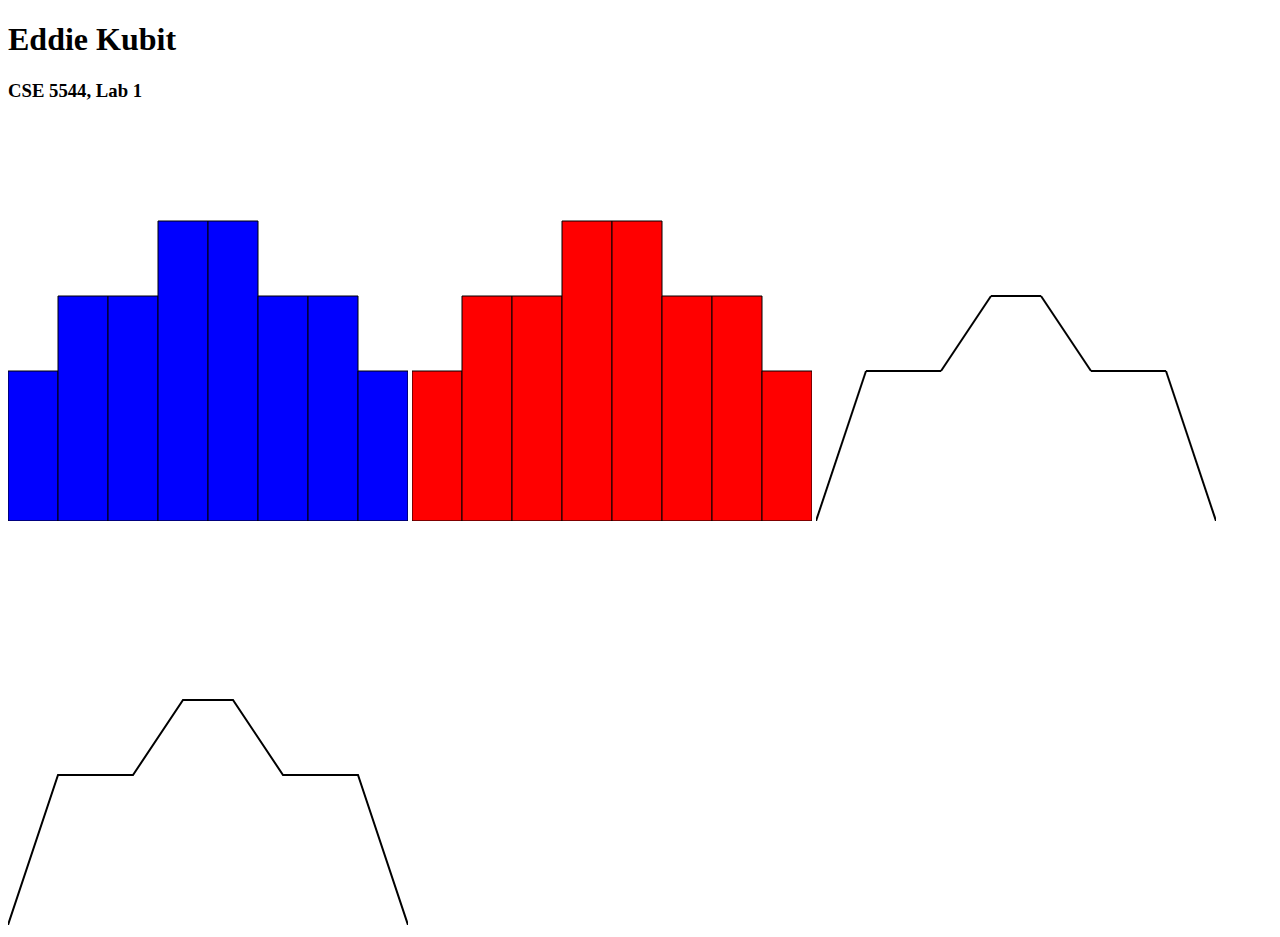
<file: lab1/index.html>
<!DOCTYPE html>
<html lang="en">
    <head>
        <meta charset="UTF-8">
        <meta name="viewport" content="width=device-width, initial-scale=1.0">
        <title>Kubit Lab 1</title>
        <link rel="stylesheet" href="styles.css">
    </head>

    <body>
        <h1>Eddie Kubit</h1>
        <h3>CSE 5544, Lab 1</h3>

        <svg width="400" height="400" id="blue_bar_chart">
            <polygon class="blue_rect" points="0,400 50,400 50,250 0,250"></polygon>

            <polygon class="blue_rect" points="50,400 100,400 100,175 50,175"></polygon>

            <polygon class="blue_rect" points="100,400 150,400 150,175 100,175"></polygon>

            <polygon class="blue_rect" points="150,400 200,400 200,100 150,100"></polygon>
        
            <polygon class="blue_rect" points="200,400 250,400 250,100 200,100"></polygon>

            <polygon class="blue_rect" points="250,400 300,400 300,175 250,175"></polygon>
        
            <polygon class="blue_rect" points="300,400 350,400 350,175 300,175"></polygon>

            <polygon class="blue_rect" points="350,400 400,400 400,250 350,250"></polygon>
        </svg>

        <svg width="400" height="400" id="red_bar_chart">
            <polygon class="red_rect" points="0,400 50,400 50,250 0,250"></polygon>

            <polygon class="red_rect" points="50,400 100,400 100,175 50,175"></polygon>

            <polygon class="red_rect" points="100,400 150,400 150,175 100,175"></polygon>

            <polygon class="red_rect" points="150,400 200,400 200,100 150,100"></polygon>
        
            <polygon class="red_rect" points="200,400 250,400 250,100 200,100"></polygon>

            <polygon class="red_rect" points="250,400 300,400 300,175 250,175"></polygon>
        
            <polygon class="red_rect" points="300,400 350,400 350,175 300,175"></polygon>

            <polygon class="red_rect" points="350,400 400,400 400,250 350,250"></polygon>
        </svg>

        <svg width="400" height="400" id="line_line_chart">
            <line x1="0" y1="400" x2="50" y2="250"></line>
            <line x1="50" y1="250" x2="125" y2="250"></line>
            <line x1="125" y1="250" x2="175" y2="175"></line>
            <line x1="175" y1="175" x2="225" y2="175"></line>
            <line x1="225" y1="175" x2="275" y2="250"></line>
            <line x1="275" y1="250" x2="350" y2="250"></line>
            <line x1="350" y1="250" x2="400" y2="400"></line>
        </svg>

        <svg width="400" height="400" id="path_line_chart">
            <path d="
                M 0,400
                l 50,-150
                h 75
                l 50,-75
                h 50
                l 50,75
                h 75
                l 50,150
                ">
            </path>
            
        </svg>
    </body>
</html>
</file>
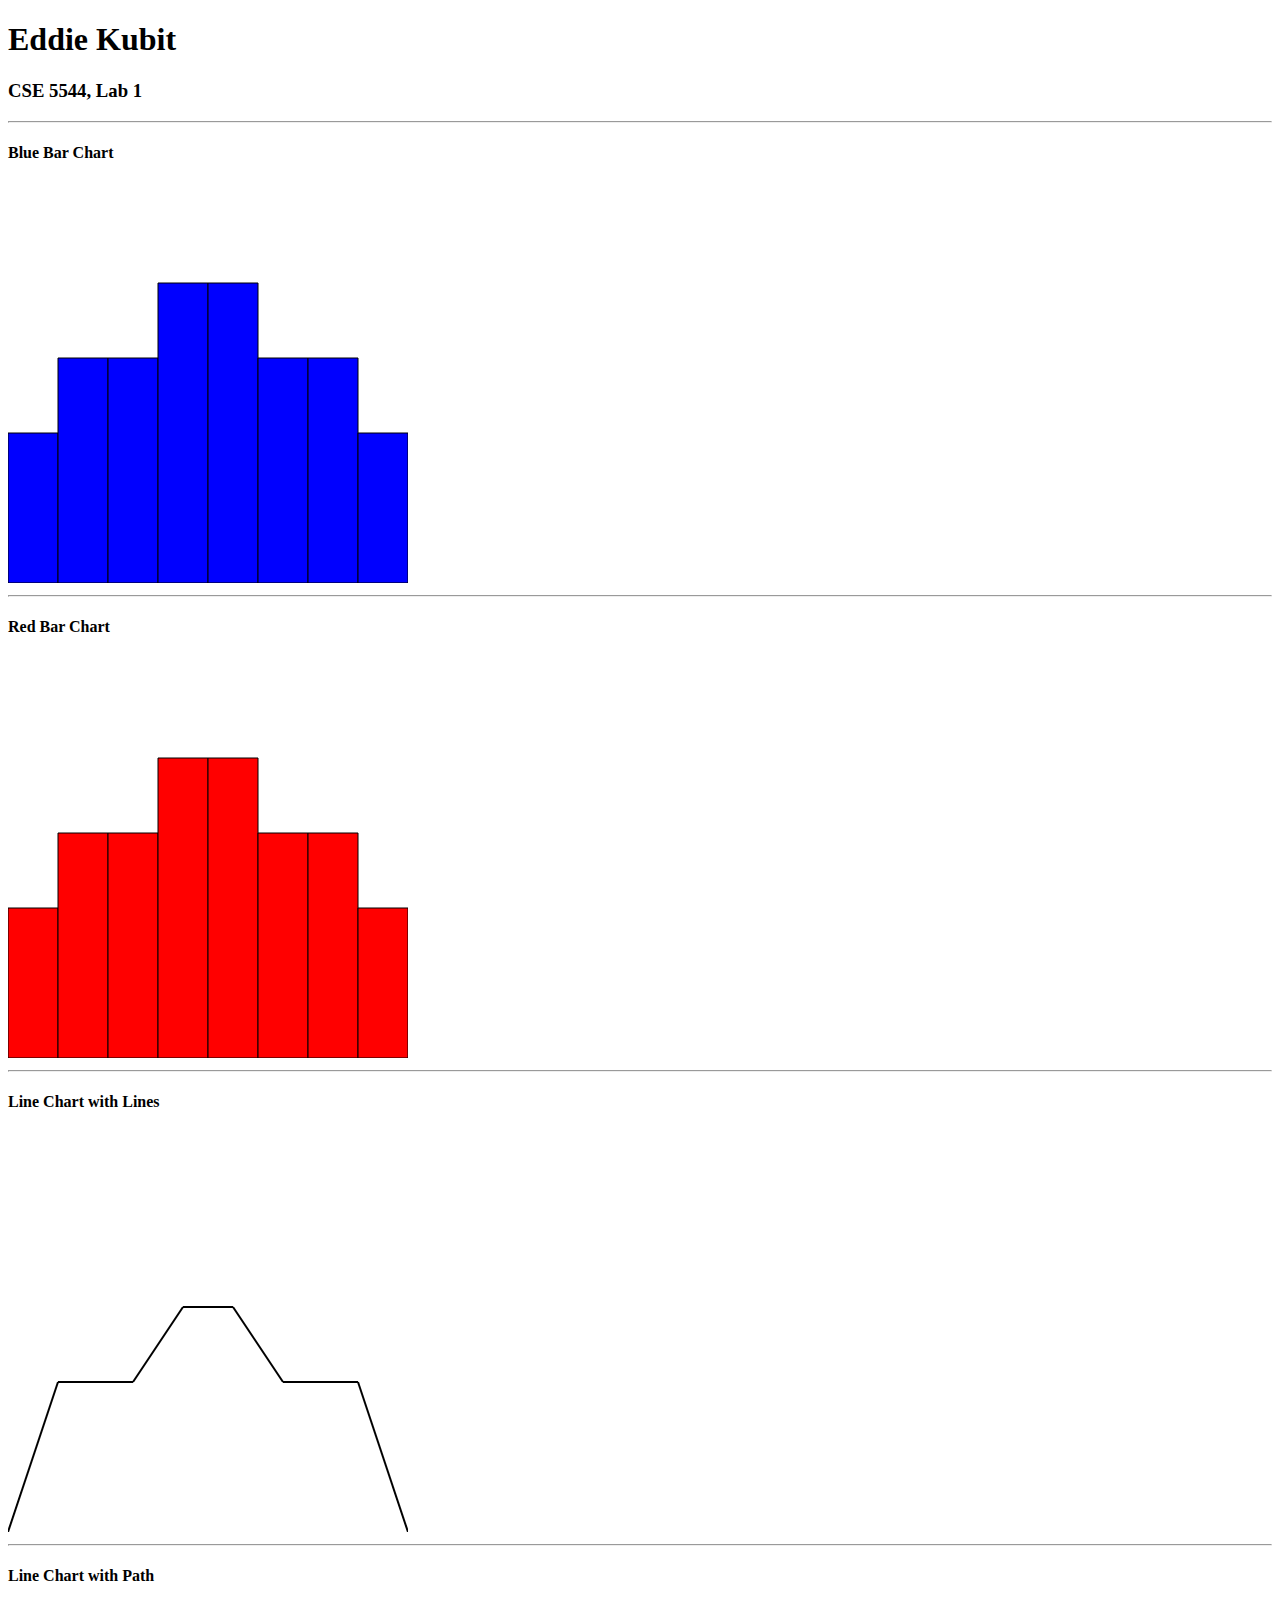
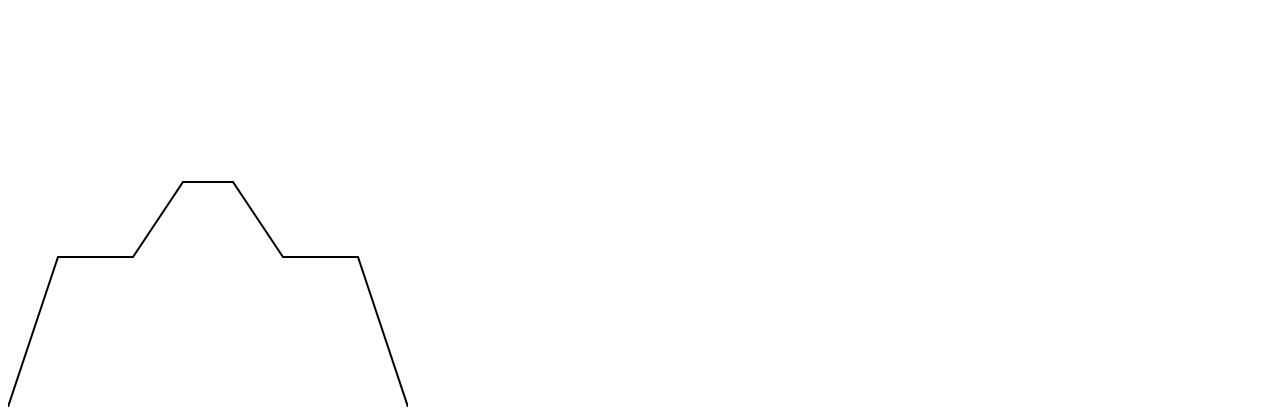
<file: lab1/cse5544.kubit.7.lab1.html>
<!DOCTYPE html>
<html lang="en">
    <head>
        <meta charset="UTF-8">
        <meta name="viewport" content="width=device-width, initial-scale=1.0">
        <title>Kubit Lab 1</title>
        <link rel="stylesheet" href="styles.css">
    </head>

    <body>
        <h1>Eddie Kubit</h1>
        <h3>CSE 5544, Lab 1</h3>
        <hr>
        <h4>Blue Bar Chart</h4>
        <svg width="400" height="400" id="blue_bar_chart">
            <polygon class="blue_rect" points="0,400 50,400 50,250 0,250"></polygon>

            <polygon class="blue_rect" points="50,400 100,400 100,175 50,175"></polygon>

            <polygon class="blue_rect" points="100,400 150,400 150,175 100,175"></polygon>

            <polygon class="blue_rect" points="150,400 200,400 200,100 150,100"></polygon>
        
            <polygon class="blue_rect" points="200,400 250,400 250,100 200,100"></polygon>

            <polygon class="blue_rect" points="250,400 300,400 300,175 250,175"></polygon>
        
            <polygon class="blue_rect" points="300,400 350,400 350,175 300,175"></polygon>

            <polygon class="blue_rect" points="350,400 400,400 400,250 350,250"></polygon>
        </svg>

        <hr>
        <h4>Red Bar Chart</h4>
        <svg width="400" height="400" id="red_bar_chart">
            <polygon class="red_rect" points="0,400 50,400 50,250 0,250"></polygon>

            <polygon class="red_rect" points="50,400 100,400 100,175 50,175"></polygon>

            <polygon class="red_rect" points="100,400 150,400 150,175 100,175"></polygon>

            <polygon class="red_rect" points="150,400 200,400 200,100 150,100"></polygon>
        
            <polygon class="red_rect" points="200,400 250,400 250,100 200,100"></polygon>

            <polygon class="red_rect" points="250,400 300,400 300,175 250,175"></polygon>
        
            <polygon class="red_rect" points="300,400 350,400 350,175 300,175"></polygon>

            <polygon class="red_rect" points="350,400 400,400 400,250 350,250"></polygon>
        </svg>
        <hr>

        <h4>Line Chart with Lines</h4>
        <svg width="400" height="400" id="line_line_chart">
            <line x1="0" y1="400" x2="50" y2="250"></line>
            <line x1="50" y1="250" x2="125" y2="250"></line>
            <line x1="125" y1="250" x2="175" y2="175"></line>
            <line x1="175" y1="175" x2="225" y2="175"></line>
            <line x1="225" y1="175" x2="275" y2="250"></line>
            <line x1="275" y1="250" x2="350" y2="250"></line>
            <line x1="350" y1="250" x2="400" y2="400"></line>
        </svg>
        <hr>

        <h4>Line Chart with Path</h4>
        <svg width="400" height="400" id="path_line_chart">
            <path d="
                M 0,400
                l 50,-150
                h 75
                l 50,-75
                h 50
                l 50,75
                h 75
                l 50,150
                ">
            </path>
            
        </svg>
    </body>
</html>
</file>
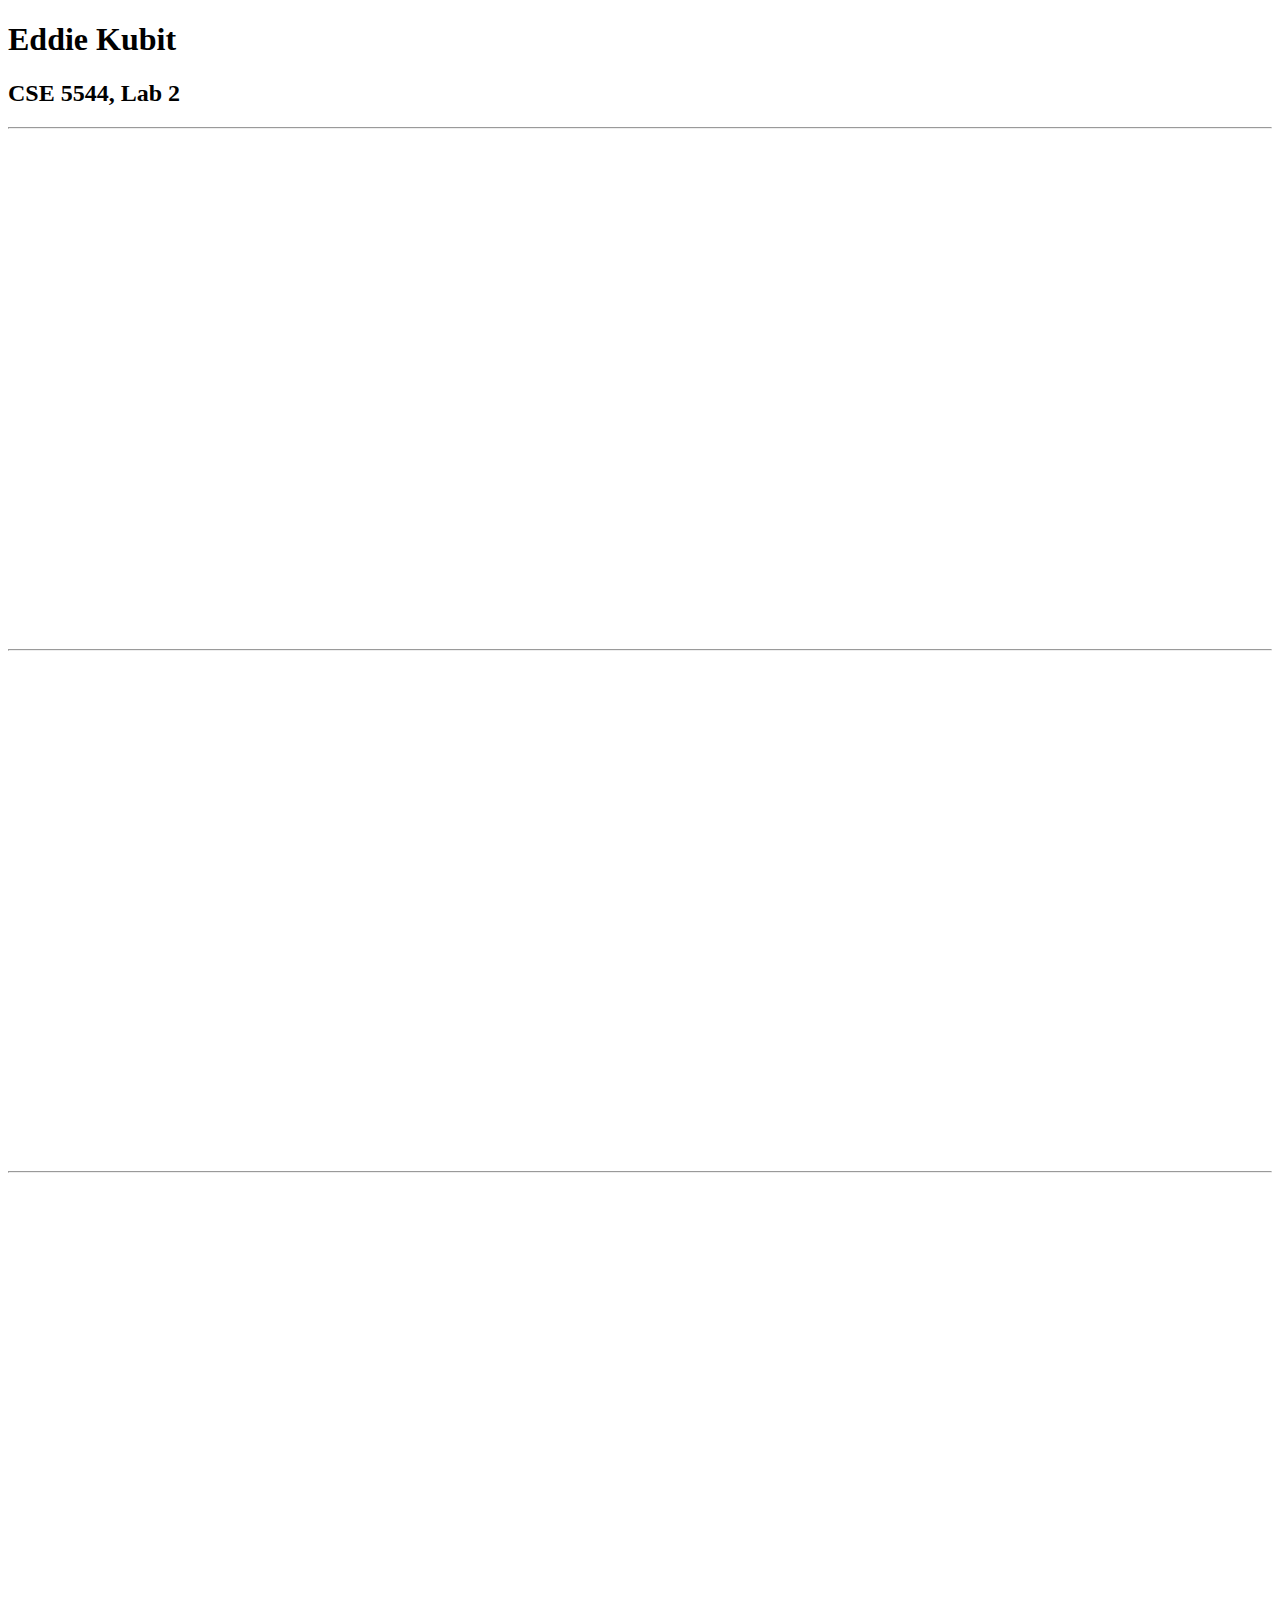
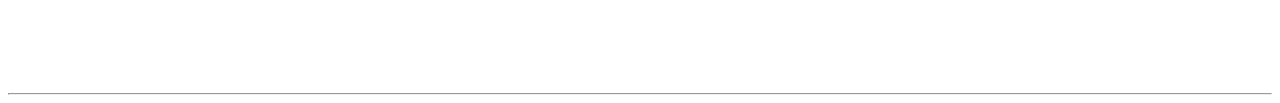
<file: lab2/lab2.kubit.7.html>
<!DOCTYPE html>
<html lang="en">
    <head>
        <meta charset="utf-8">
        <meta name="viewport" content="width=device-width, initial-scale=1.0">
        <title>Kubit Lab 2</title>
        <link rel="stylesheet" href="styles.css">
        <script src="http://d3js.org/d3.v7.min.js" charset="utf-8"></script>
    </head>
    <body>
        <h1>Eddie Kubit</h1>
        <h2>CSE 5544, Lab 2</h2>
        <hr/>

        <svg width='500' height='500' id="scatterplot_1"></svg>

        <hr/>

        <script src="script1.js"></script>

        <svg width='500' height='500' id="scatterplot_2"></svg>

        <script src="script2.js"></script>

        <hr/>

        <svg width="500" height="500" id="scatterplot_3"></svg>

        <script src="script3.js"></script>

        <hr/>
        
    </body>
</html>
</file>
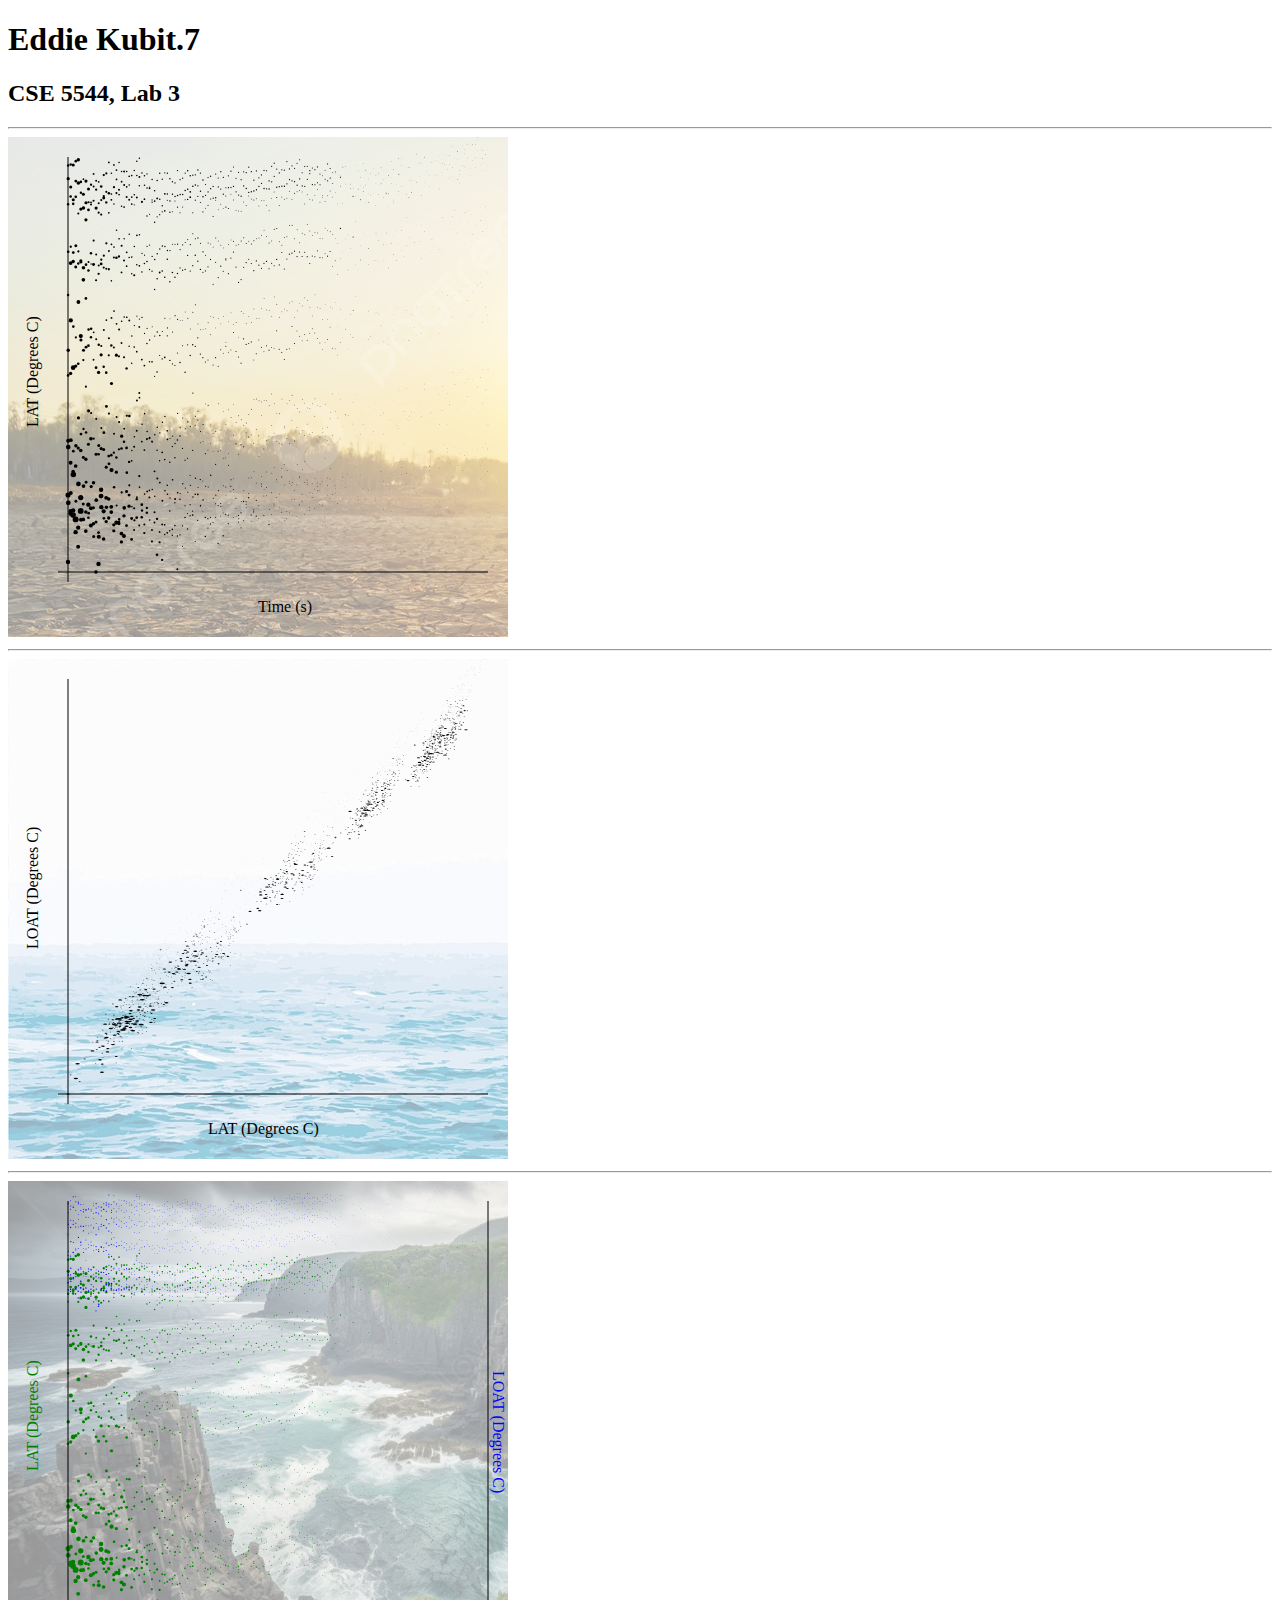
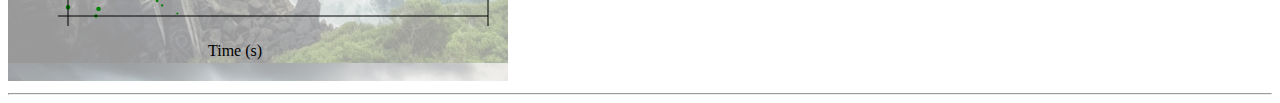
<file: lab3/lab3.kubit.7.html>
<!DOCTYPE html>
<html lang="en">
    <head>
        <meta charset="utf-8">
        <meta name="viewport" content="width=device-width, initial-scale=1.0">
        <title>Kubit Lab 2</title>
        <link rel="stylesheet" href="styles.css">
    </head>
    <body>
        <h1>Eddie Kubit.7</h1>
        <h2>CSE 5544, Lab 3</h2>
        <hr/>

        <svg width='500' height='500' id="scatterplot_1"></svg>

        <script type="module" src="script1.js"></script>

        <hr/>

        <svg width='500' height='500' id="scatterplot_2"></svg>

        <script type="module" src="script2.js"></script>

        <hr/>

        <svg width="500" height="500" id="scatterplot_3"></svg>

        <script type="module" src="script3.js"></script>

        <hr/>

    </body>
</html>
</file>
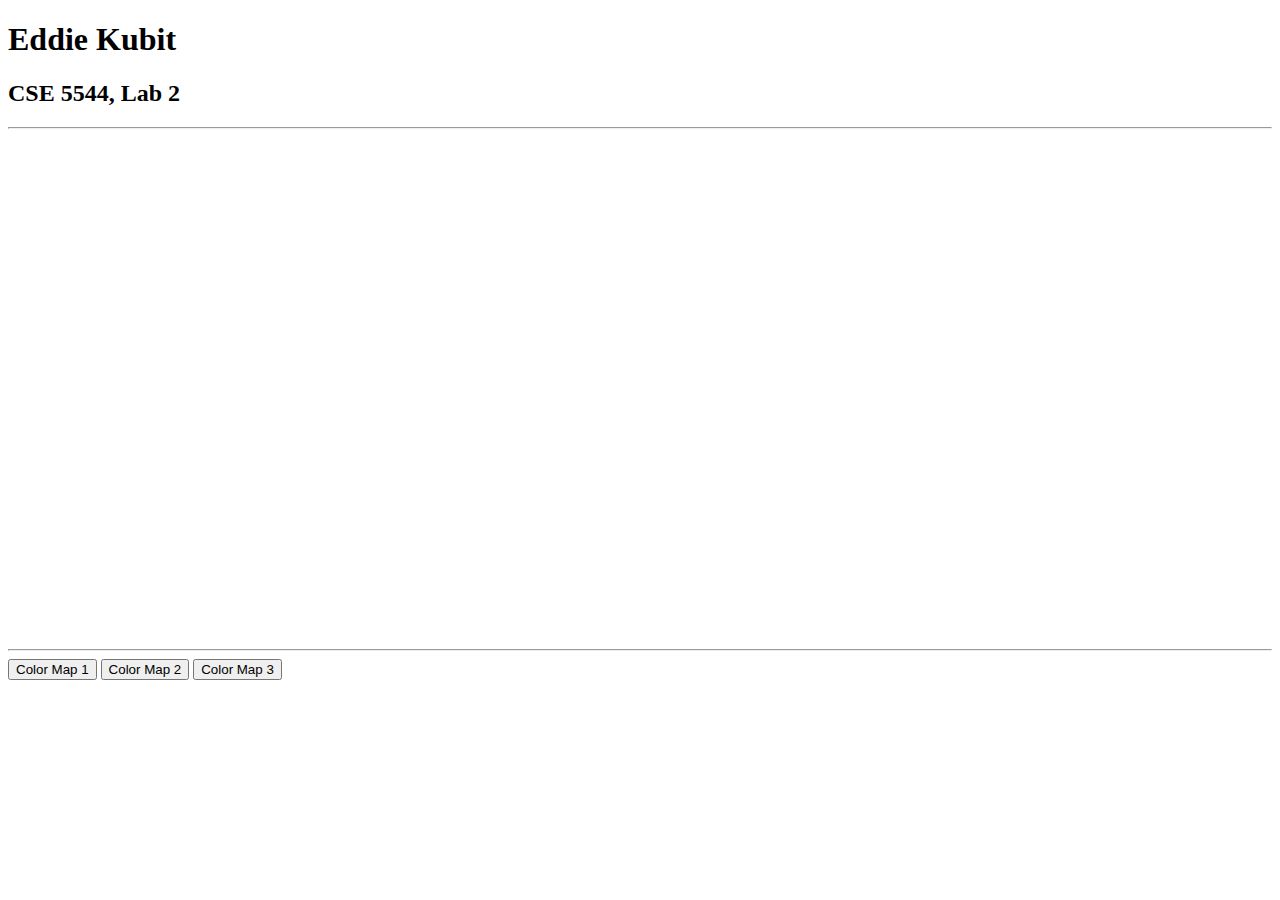
<file: lab4/lab4.kubit.7.html>
<!DOCTYPE html>
<html lang="en">
    <head>
        <meta charset="utf-8">
        <meta name="viewport" content="width=device-width, initial-scale=1.0">
        <title>Kubit Lab 2</title>
        <link rel="stylesheet" href="styles.css">
        <script src="http://d3js.org/d3.v7.min.js" charset="utf-8"></script>
    </head>
    <body>
        <h1>Eddie Kubit</h1>
        <h2>CSE 5544, Lab 2</h2>
        <hr/>

        <svg width='500' height='500' id="scatterplot_1"></svg>

        <hr/>

        <script src="script1.js"></script>

        <button onclick= "displayData(1)">Color Map 1</button>
        <button onclick = "displayData(2)">Color Map 2</button>
        <button onclick = "displayData(3)">Color Map 3</button>
    </body>
</html>
</file>
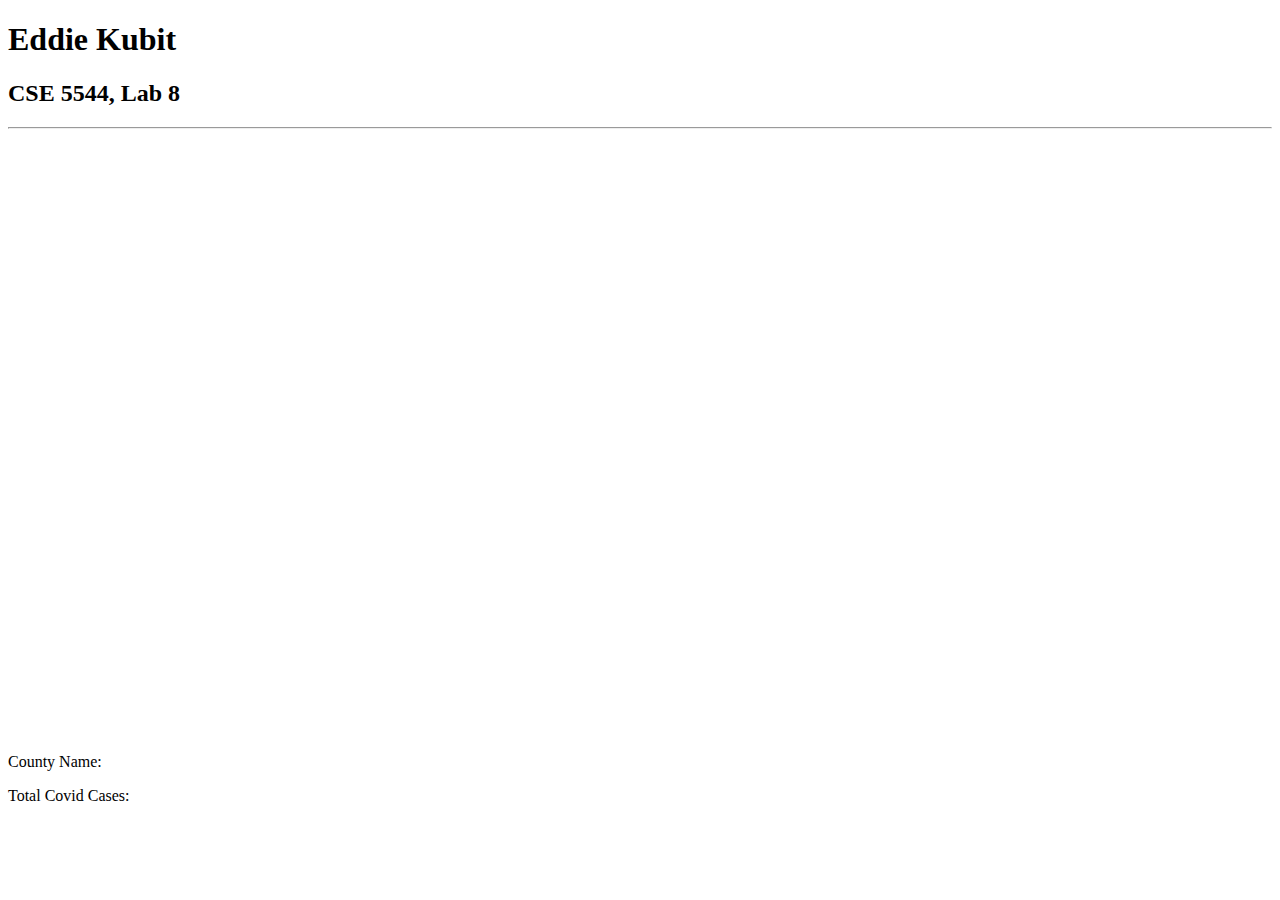
<file: lab8/cse5544.kubit.7.lab8.html>
<!DOCTYPE html>
<html>
    <head>
        <meta charset="utf-8">
        <meta name="viewport" content="width=device-width, initial-scale=1.0">
        <title>Kubit Lab 8</title>
        <script src="http://d3js.org/d3.v7.min.js" charset="utf-8"></script>
    </head>
    <body>
        <h1>Eddie Kubit</h1>
        <h2>CSE 5544, Lab 8</h2>
        <hr/>

        <div id="chart" style="width: 600px; height: 600px;"></div>

        <p id="county-name">County Name: </p>

        <p id="covid-count">Total Covid Cases: </p>

        <script>

            async function dashboard(){
                var data = await d3.json("ohiocounties.geojson")

                var casesdata = await d3.json("totalcases.json")

                function getCases(name){
                    for(let i = 0; i < casesdata.length; i++){
                        if(casesdata[i].county == name){
                            return casesdata[i].daily_cases;
                        }
                    }
                    return 0;
                }

                var width = 600, height = 600;

                var svg = d3.select("#chart")
                    .append("svg")
                    .attr("width", width)
                    .attr("height", height);

                var projection = d3.geoMercator()
                    .scale(5000)
                    .center([-82.98, 39.98])
                    .translate([width/2, height/2]);

                var geoGenerator = d3.geoPath()
                    .projection(projection);

                var map = svg.append("g")
                    .selectAll("path")
                    .data(data.features)
                    .join("path")
                // draw each county
                    .attr("d", function (d) {
                        return geoGenerator(d);
                    })
                    .style("stroke", "#aaa")
                    .attr("opacity", 0.7)
                    .attr('fill', '#a00')
                    .on("mouseover", function(event, d){
                        d3.select('#county-name').html("County name: " + d.properties.NAMELSAD10)
                        d3.select('#covid-count').html("Total Covid Cases: " + getCases(d.properties.NAME10).toString())
                    })
            }

            dashboard()
        </script>
    </body>
</html>
</file>
<file: lab1/styles.css>
.blue_rect{
    fill:blue;
    stroke: black;
}

.red_rect{
    fill:red;
    stroke: black;
}

line{
    stroke:black;
    stroke-width:2;
}

path{
    fill:transparent;
    stroke:black;
    stroke-width:2;
}
</file>
<file: lab2/styles.css>
h1{
    color: black;
}

.label{
    font-family:'Segoe UI', Tahoma, Geneva, Verdana, sans-serif;
}

.legend2{
    font-family:'Segoe UI', Tahoma, Geneva, Verdana, sans-serif;
    font-style: italic;
    font-size: .75em;
}
</file>
<file: lab3/styles.css>
#scatterplot_1{
    background-image: url(./image1_transparent.png);
}

#scatterplot_2{
    background-image: url(./image2_transparent.png);
}

#scatterplot_3{
    background-image: url(./image3_transparent.png);
}
</file>
<file: lab4/styles.css>
h1{
    color: black;
}

.label{
    font-family:'Segoe UI', Tahoma, Geneva, Verdana, sans-serif;
}

.legend2{
    font-family:'Segoe UI', Tahoma, Geneva, Verdana, sans-serif;
    font-style: italic;
    font-size: .75em;
}
</file>
